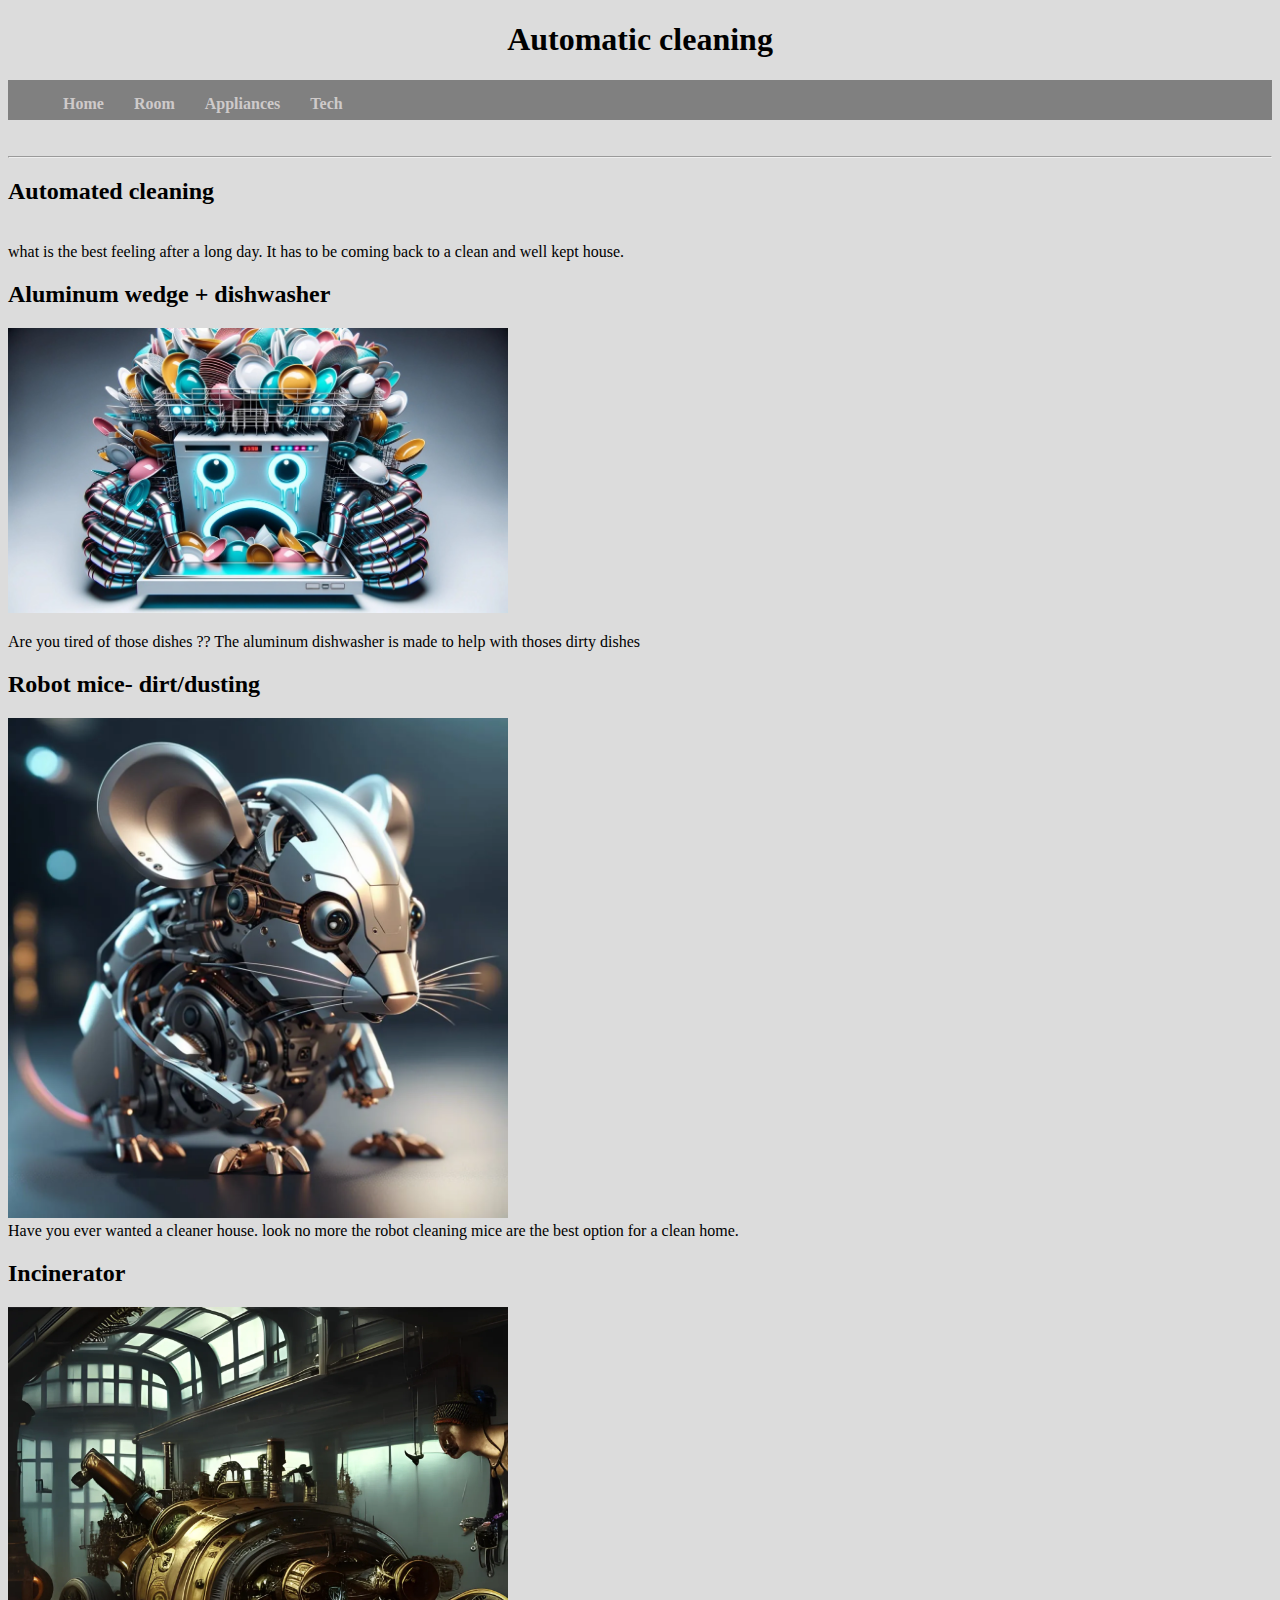
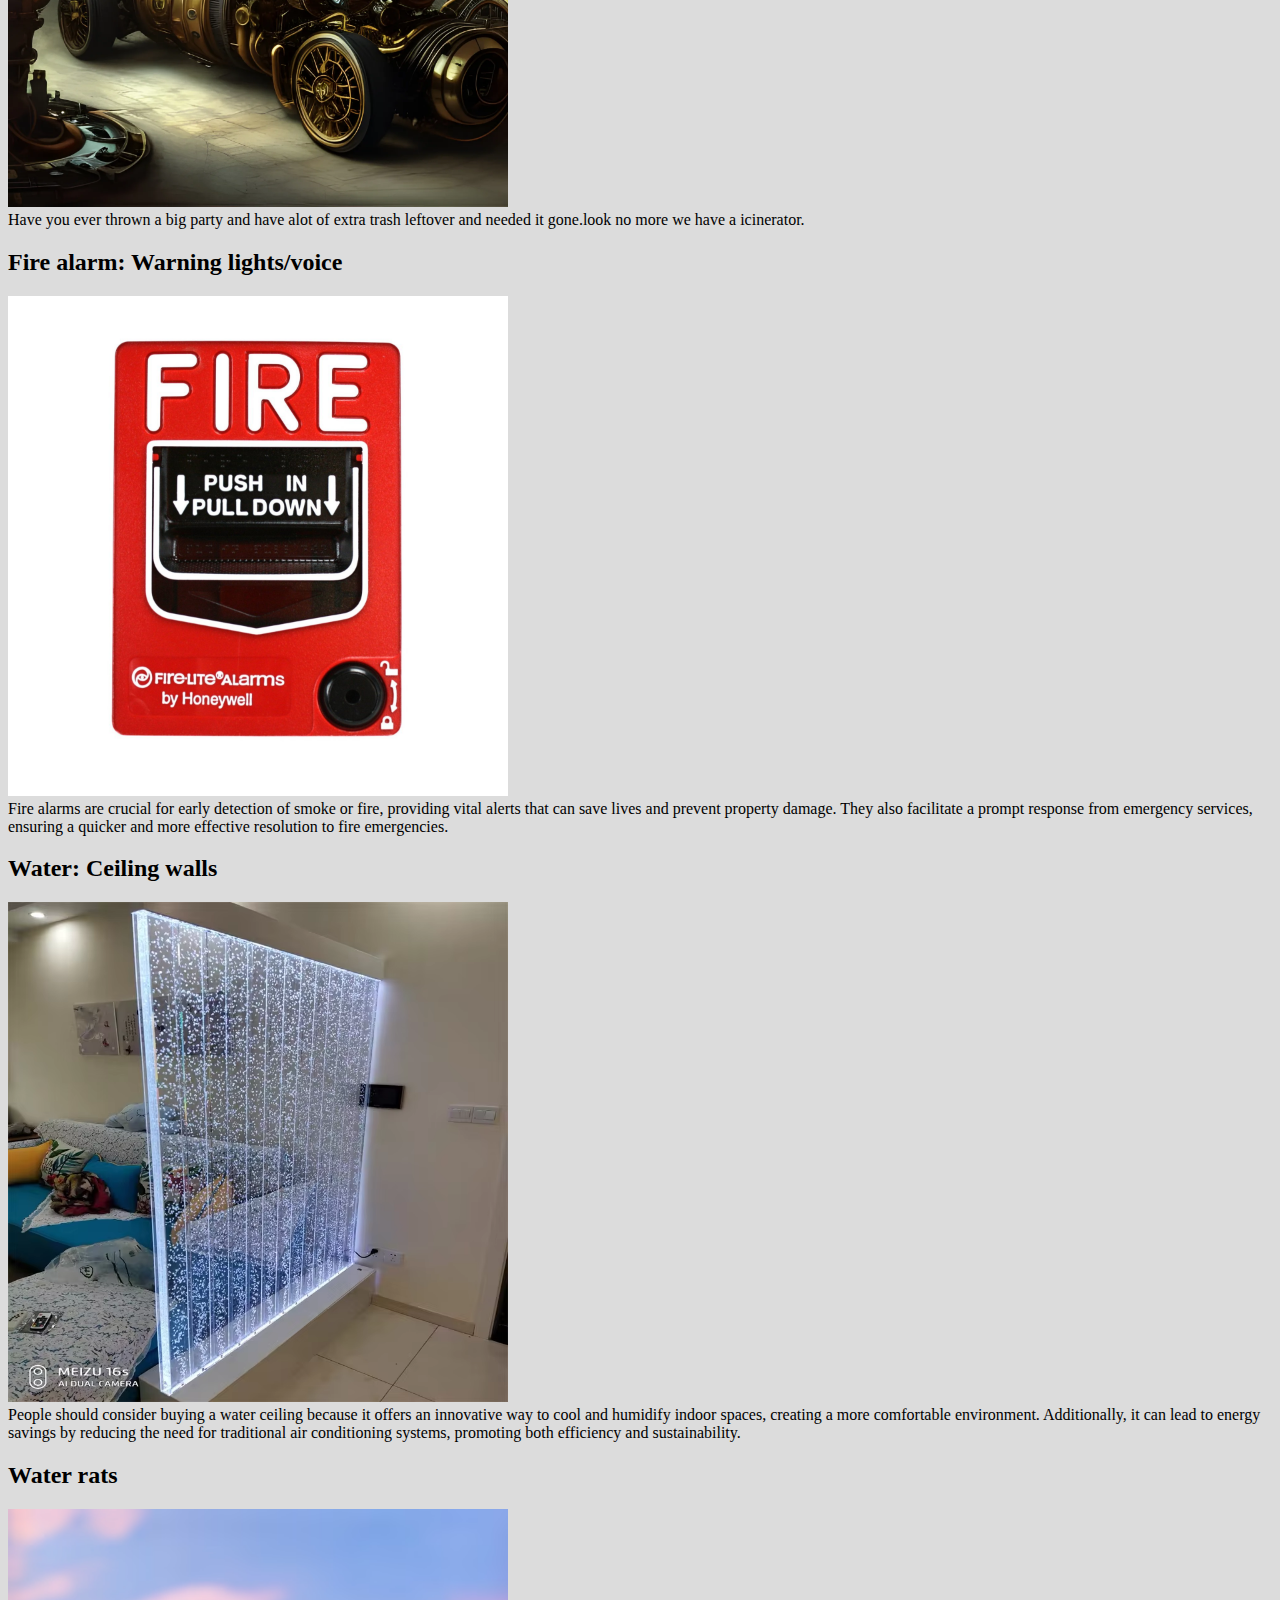
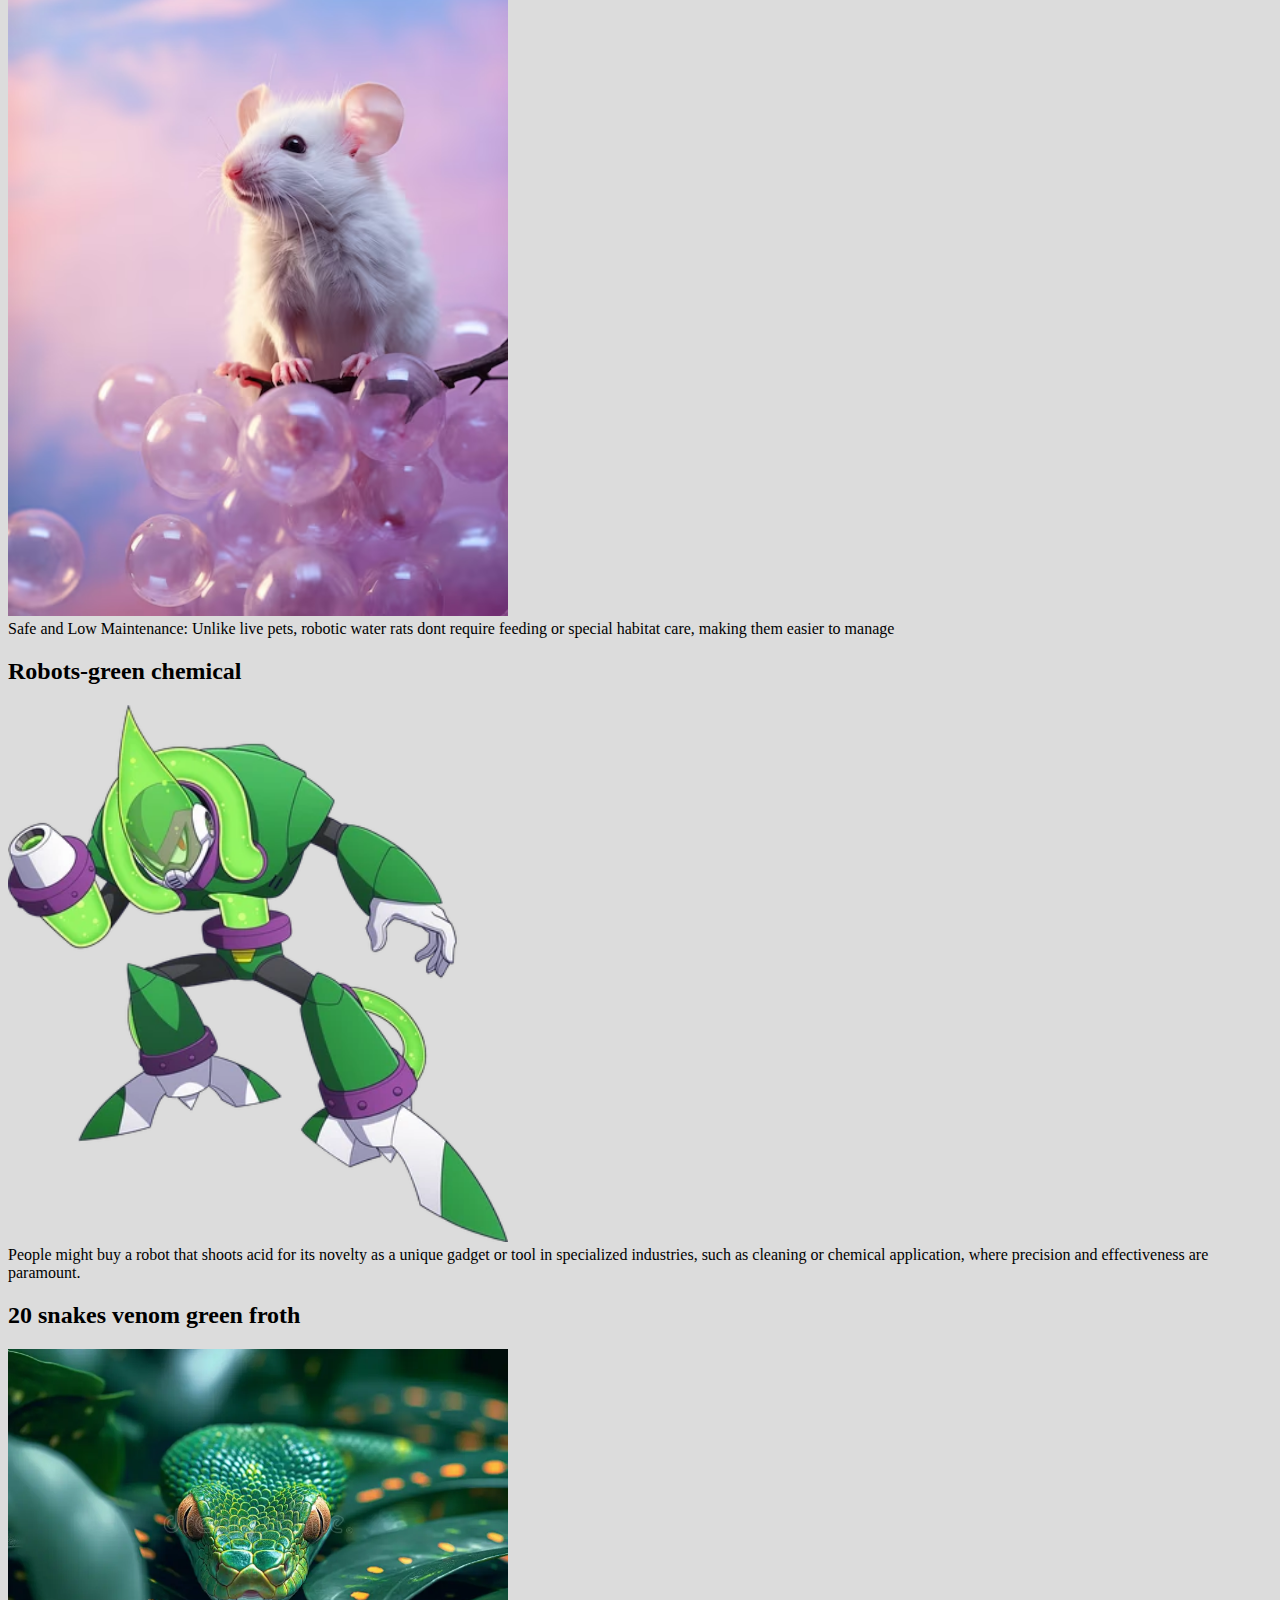
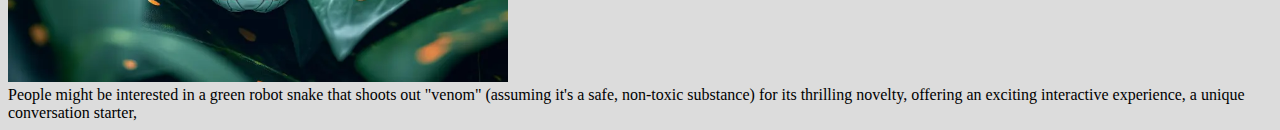
<file: new look/index.html>
<!DOCTYPE html>
<html> 
<head charset='UTF-8'></head>
<Body>
   <h1>Automatic cleaning</h1> 
   <meta charset="UTF-8">
   <link rel="stylesheet"href="flex.css">
      </head>
      <body>
        <nav class="navbar">
            <ul>
                <li><a href="/home/Home.html">Home</a></li>
                <li> <a href="/rooms/index.html">Room</a></li>
                <li> <a href="/new look/">Appliances</a></li>
                <li>   <a href="/pictures/">Tech</a></li>
                
        </ul>
    </nav>
<br>
<hr>
<h2>Automated cleaning</h2>
<br>
what is the best feeling after a long day. It has to be coming back to a clean and well kept house.
<section class="content half">
    <h2 class="iu">Aluminum wedge + dishwasher</h2>
</section>


    <img src="dishwasher.jpg" alt="small"width="500"hight=177>
    <br>
    <div class="ligma">
    <p class="ligma">Are you tired of those dishes ?? The aluminum dishwasher is made to help with thoses dirty dishes</p>
    </div>
<h2>Robot mice- dirt/dusting</h2>
<img src="mouse.webp"  alt="small"width="500"hight=177>
<br>
Have you ever wanted a cleaner house. look no more the robot cleaning mice are the best option for a clean home.
<h2>Incinerator</h2>
<img src="incinerator.webp" alt="small"width="500"hight=177>
<br>
Have you ever thrown a big party and have alot of extra trash leftover and needed it gone.look no more we have a icinerator.
<h2>Fire alarm: Warning lights/voice</h2>
<img src="fire.jpg" alt="small"width="500"hight=177>
<br>
Fire alarms are crucial for early detection of smoke or fire, providing vital alerts that can save lives and prevent property damage. They also facilitate a prompt response from emergency services, ensuring a quicker and more effective resolution to fire emergencies.
<H2>Water: Ceiling walls</H2>
<img src="water wall.avif"  alt="small"width="500"hight=177>
<br>
People should consider buying a water ceiling because it offers an innovative way to cool and humidify indoor spaces, creating a more comfortable environment. Additionally, it can lead to energy savings by reducing the need for traditional air conditioning systems, promoting both efficiency and sustainability.
<h2>Water rats</h2>
<img src="water rats 2.avif"  alt="small"width="500"hight=177>
<br> 
Safe and Low Maintenance: Unlike live pets, robotic water rats dont require feeding or special habitat care, making them easier to manage
<h2>Robots-green chemical</h2>
<img src="mega robot.webp"  alt="small"width="500"hight=177>
<br>
People might buy a robot that shoots acid for its novelty as a unique gadget or tool in specialized industries, such as cleaning or chemical application, where precision and effectiveness are paramount.
<h2>20 snakes venom green froth</h2>
<img src="green snake.webp"  alt="small"width="500"hight=177>
<br>
People might be interested in a green robot snake that shoots out "venom" (assuming it's a safe, non-toxic substance) for its thrilling novelty, offering an exciting interactive experience, a unique conversation starter,
<body style="background-color: gainsboro ;">
    
        </body>









</html>
</file>
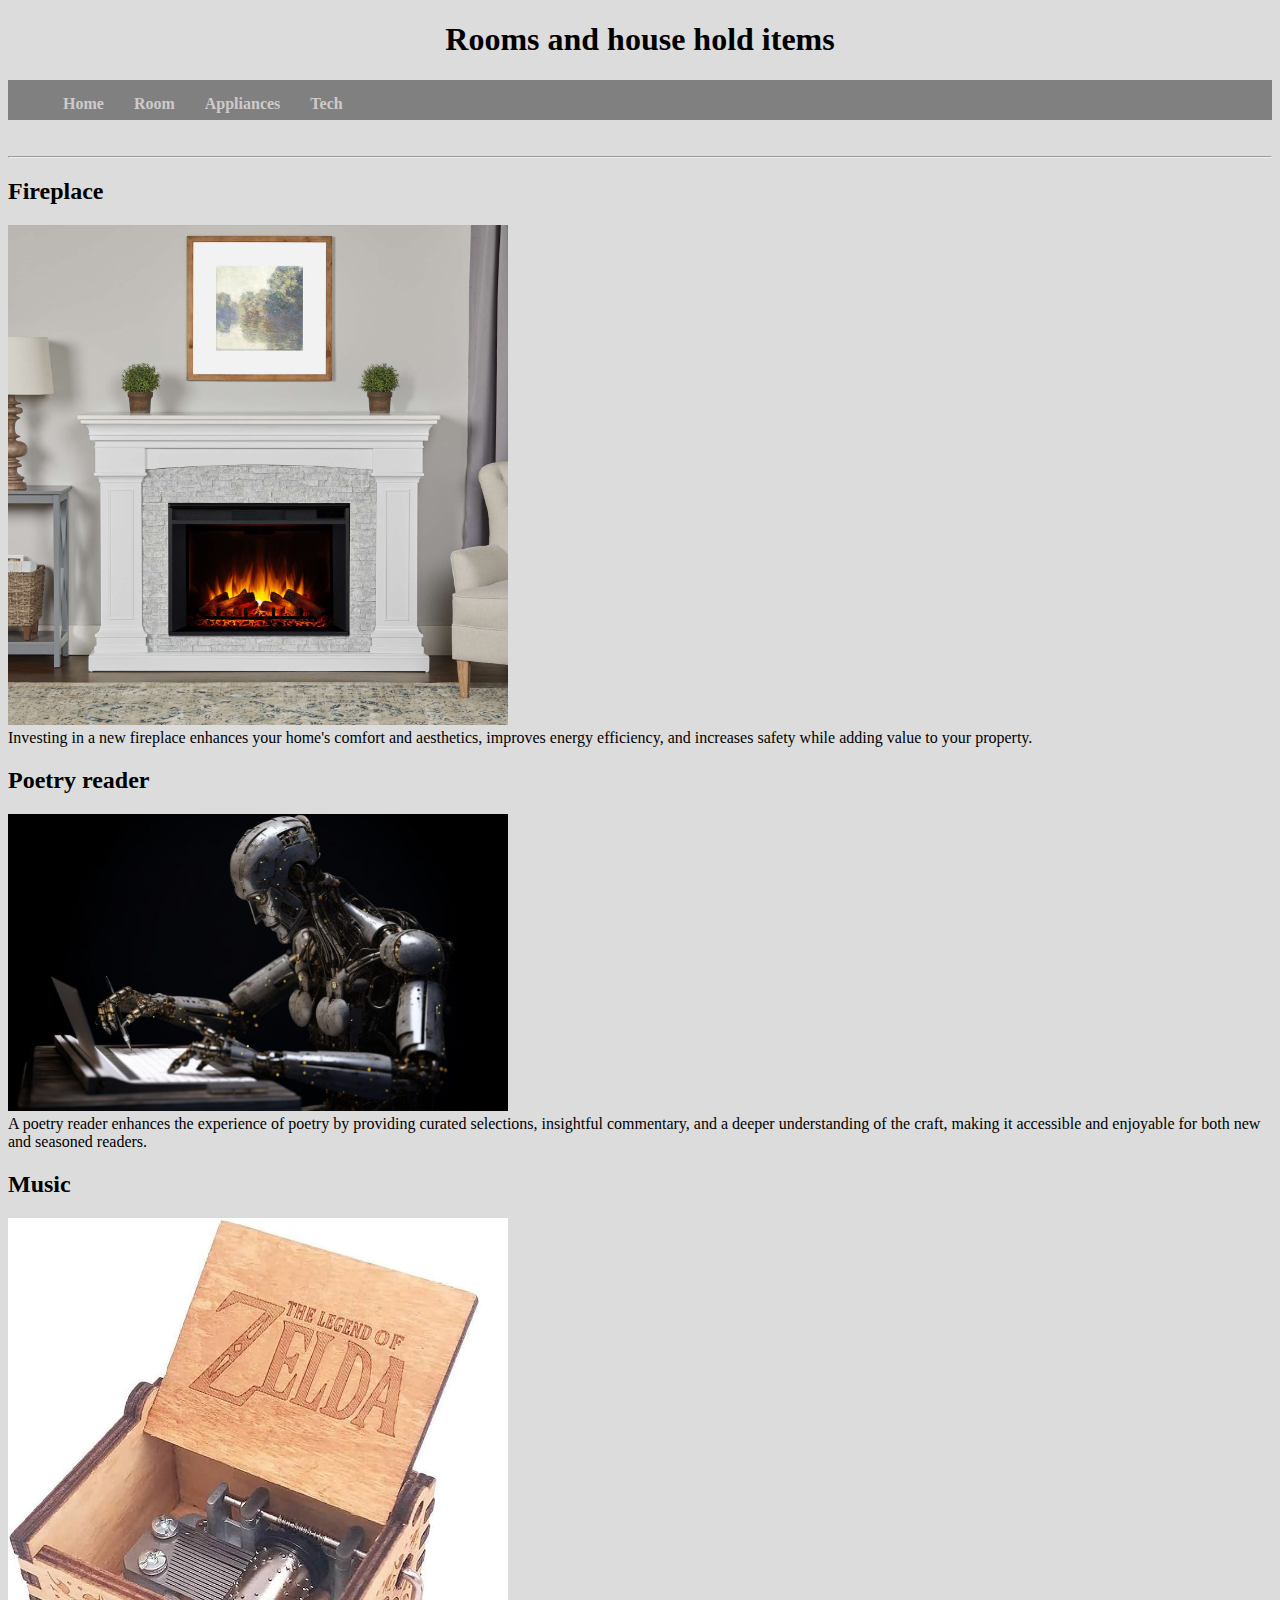
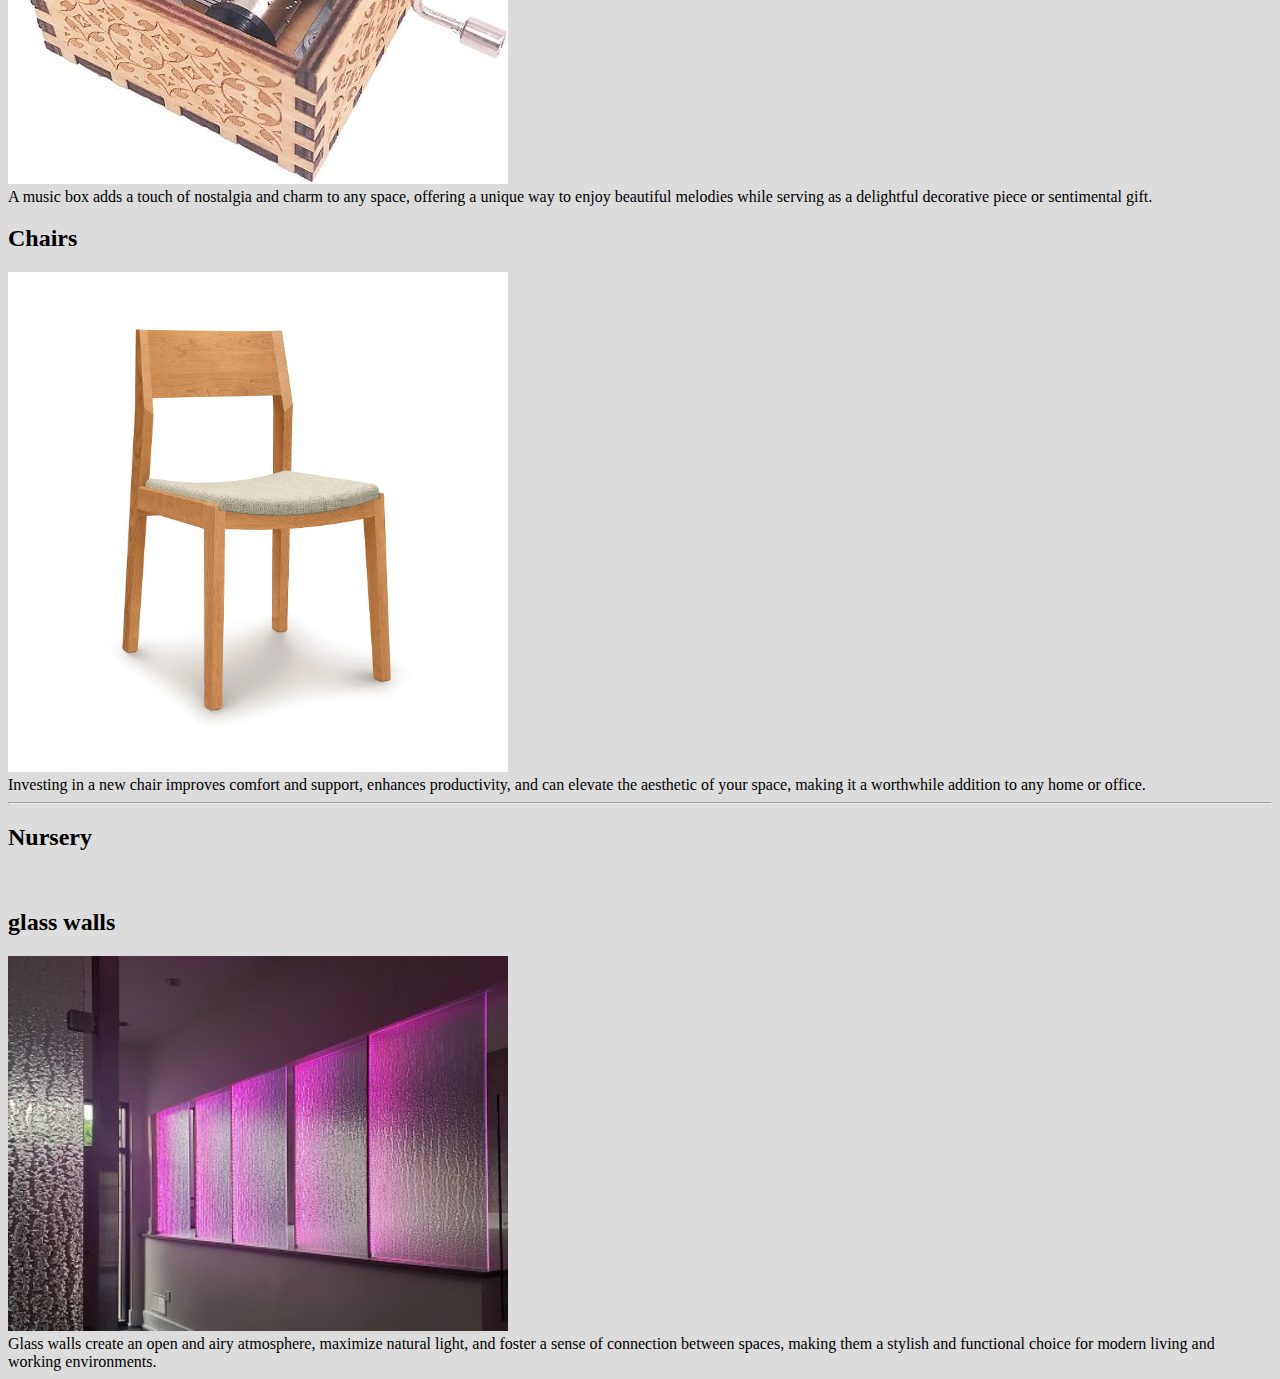
<file: rooms/index.html>
<!DOCTYPE html>
<html> 
<head charset='UTF-8'></head>
<Body>
   <h1> Rooms and house hold items </h1> 
   <meta charset="UTF-8">
   <link rel="stylesheet"href="flex.css">
      </head>
      <body>
    
        <nav class="navbar">
            <ul>
                <li><a href="/home/Home.html">Home</a></li>
                <li> <a href="/rooms/index.html">Room</a></li>
                <li> <a href="/new look/">Appliances</a></li>
                <li>   <a href="/pictures/">Tech</a></li>
                    </a>
        </ul>
    </nav>
</body>
<br>
<hr>
<h2>Fireplace</h2>
<img src="fireplaces.jpg"  alt="small"width="500"hight=177> 
<br>
Investing in a new fireplace enhances your home's comfort and aesthetics, improves energy efficiency, and increases safety while adding value to your property.
<h2>Poetry reader</h2>
<img src="poetry reader 2.jpg" alt="small"width="500"hight=177>
<br>
A poetry reader enhances the experience of poetry by providing curated selections, insightful commentary, and a deeper understanding of the craft, making it accessible and enjoyable for both new and seasoned readers.
<h2>Music</h2>
<img src="music box.jpg" alt="small"width="500"hight=177>
<br>
A music box adds a touch of nostalgia and charm to any space, offering a unique way to enjoy beautiful melodies while serving as a delightful decorative piece or sentimental gift.
<h2>Chairs</h2>
<img src="the chair.webp" alt="small"width="500"hight=177>
<br>
Investing in a new chair improves comfort and support, enhances productivity, and can elevate the aesthetic of your space, making it a worthwhile addition to any home or office.
<br>
<hr>
<h2>Nursery</h2>
<br>
<H2>glass walls</H2>
<img src="glass walls.jpg" alt="small"width="500"hight=177>
<br>
Glass walls create an open and airy atmosphere, maximize natural light, and foster a sense of connection between spaces, making them a stylish and functional choice for modern living and working environments.

<body style="background-color: gainsboro ;">
         
      </body>


</html>
</file>
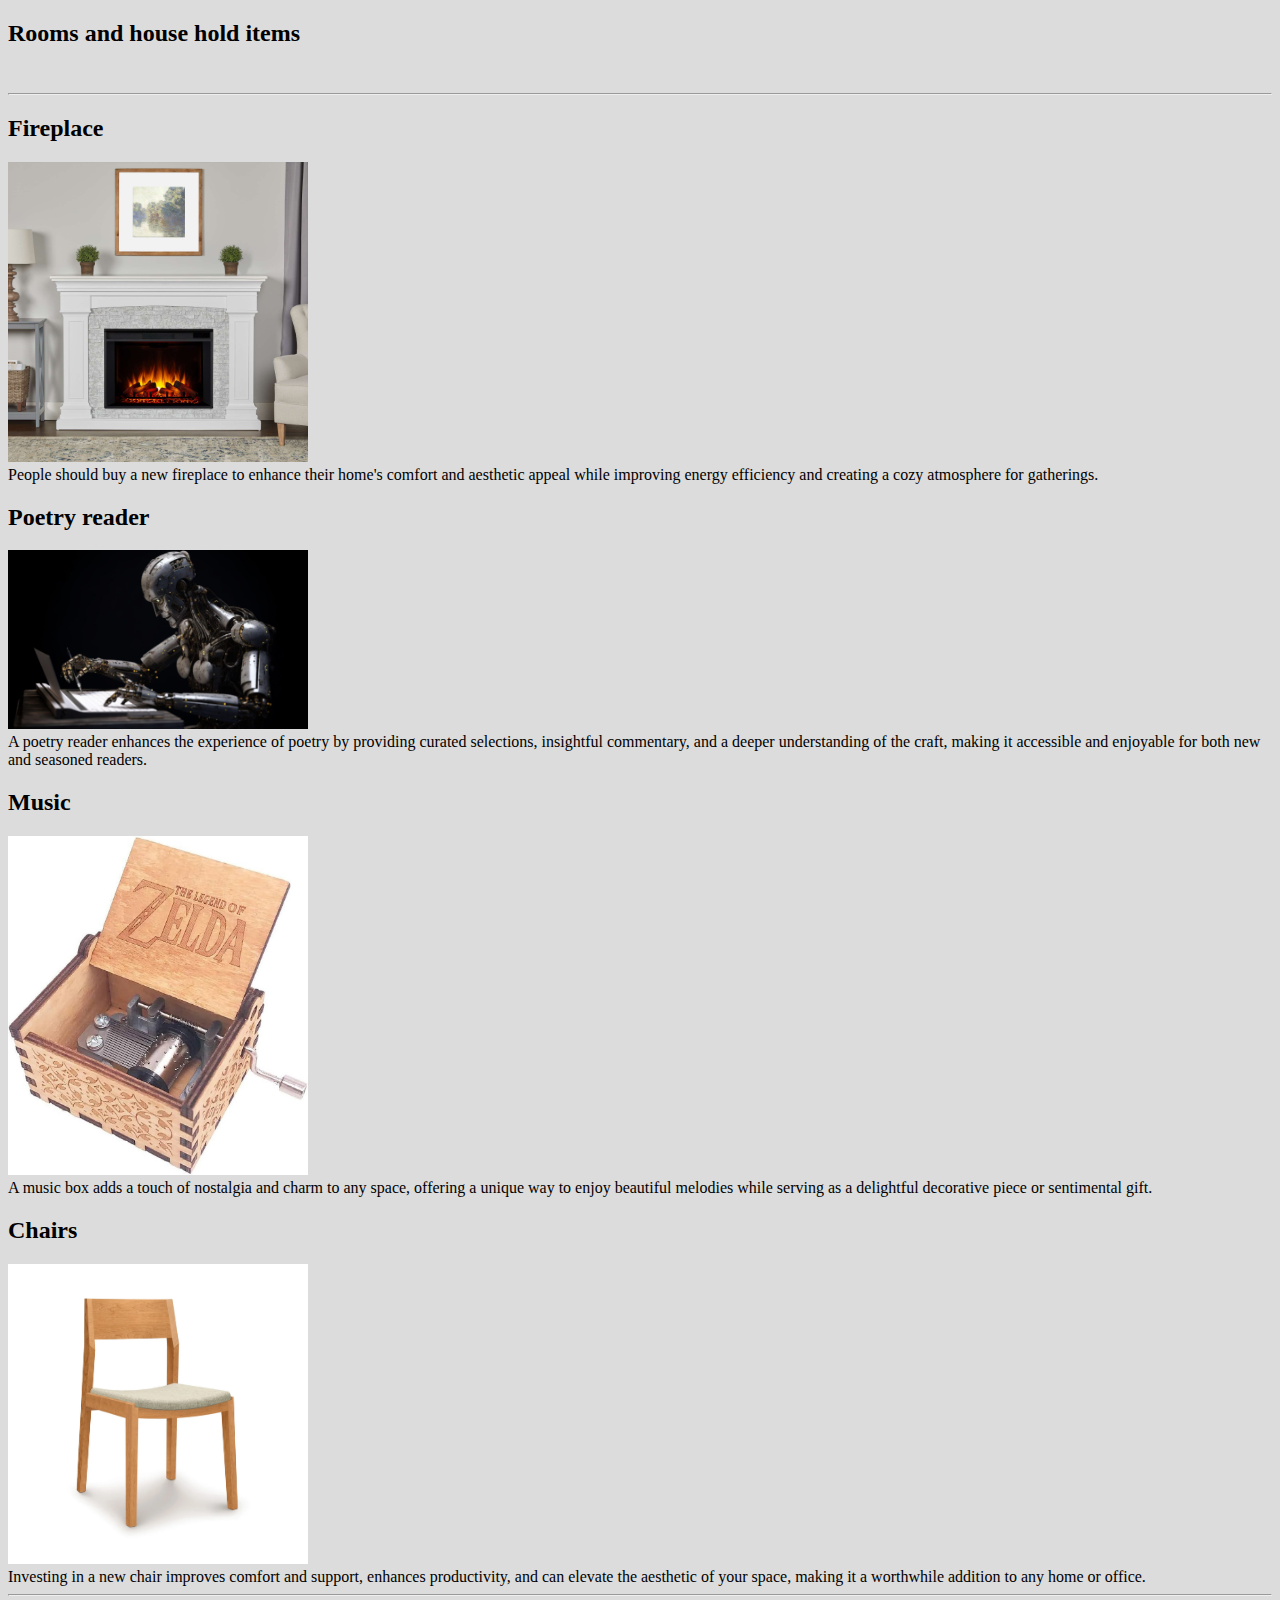
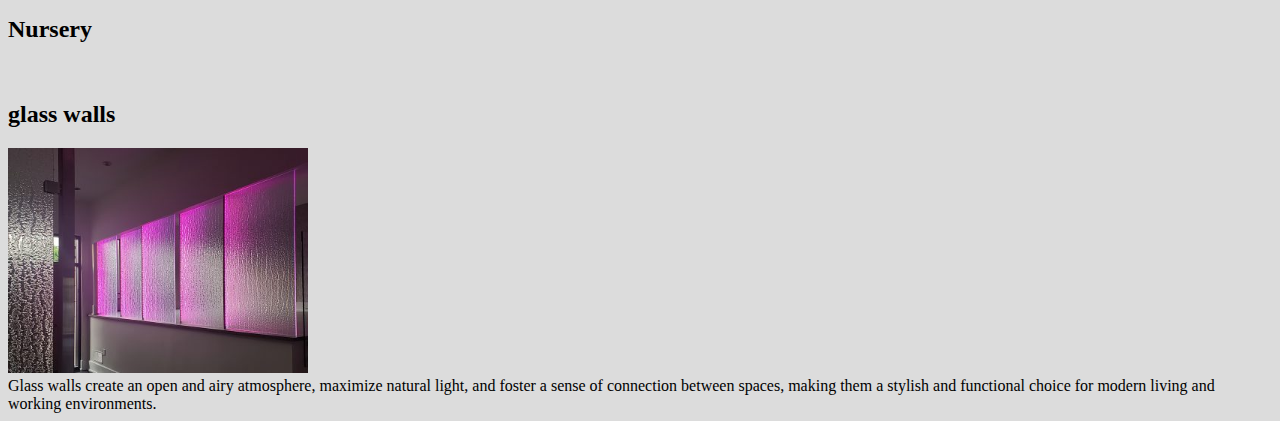
<file: .vscode/rooms/index.html>
<!DOCTYPE html>
<html> 
<head charset='UTF-8'></head>
<Body>
   <h2> Rooms and house hold items </h2> 

</body>
<br>
<hr>
<h2>Fireplace</h2>
<img src="fireplaces.jpg"  alt="small"width="300"hight=177> 
<br>
People should buy a new fireplace to enhance their home's comfort and aesthetic appeal while improving energy efficiency and creating a cozy atmosphere for gatherings.
<h2>Poetry reader</h2>
<img src="poetry reader 2.jpg" alt="small"width="300"hight=177>
<br>
A poetry reader enhances the experience of poetry by providing curated selections, insightful commentary, and a deeper understanding of the craft, making it accessible and enjoyable for both new and seasoned readers.
<h2>Music</h2>
<img src="music box.jpg" alt="small"width="300"hight=177>
<br>
A music box adds a touch of nostalgia and charm to any space, offering a unique way to enjoy beautiful melodies while serving as a delightful decorative piece or sentimental gift.
<h2>Chairs</h2>
<img src="the chair.webp" alt="small"width="300"hight=177>
<br>
Investing in a new chair improves comfort and support, enhances productivity, and can elevate the aesthetic of your space, making it a worthwhile addition to any home or office.
<br>
<hr>
<h2>Nursery</h2>
<br>
<H2>glass walls</H2>
<img src="glass walls.jpg" alt="small"width="300"hight=177>
<br>
Glass walls create an open and airy atmosphere, maximize natural light, and foster a sense of connection between spaces, making them a stylish and functional choice for modern living and working environments.

<body style="background-color: gainsboro ;">
         
      </body>


</html>
</file>
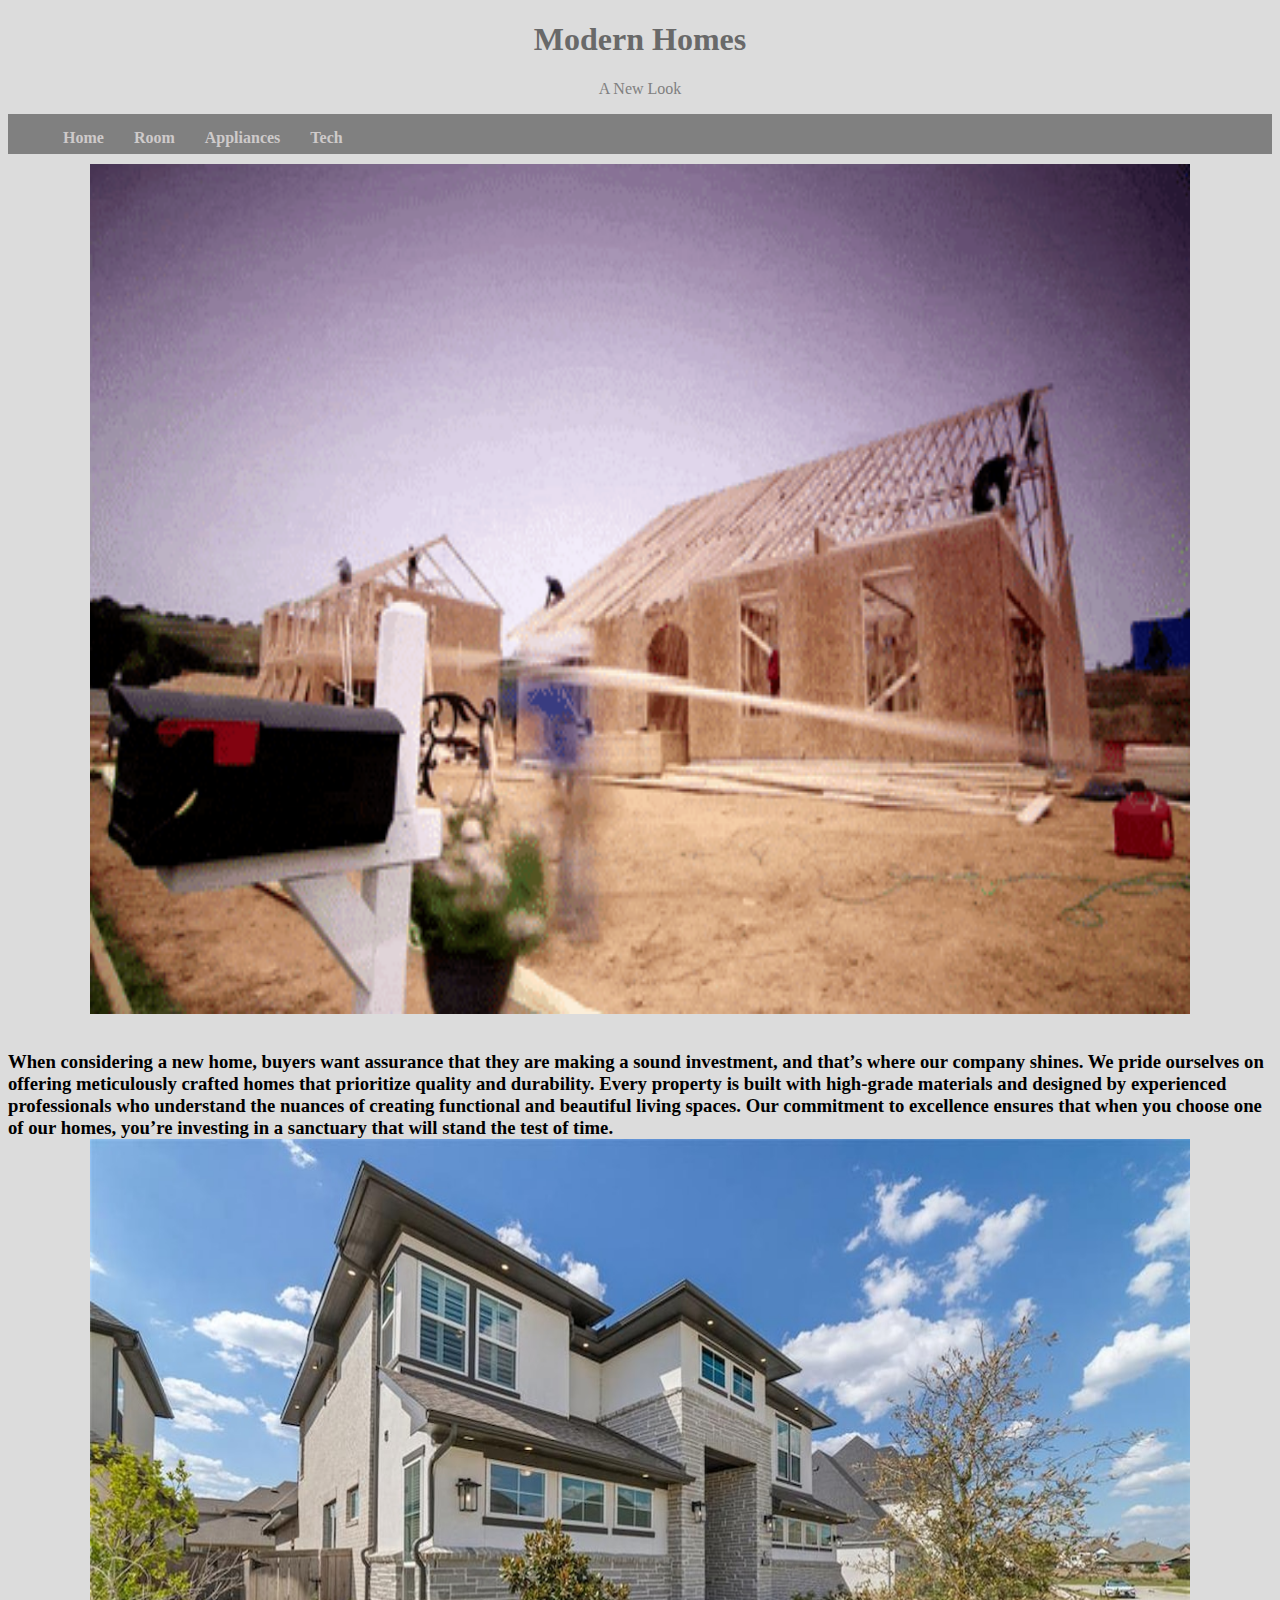
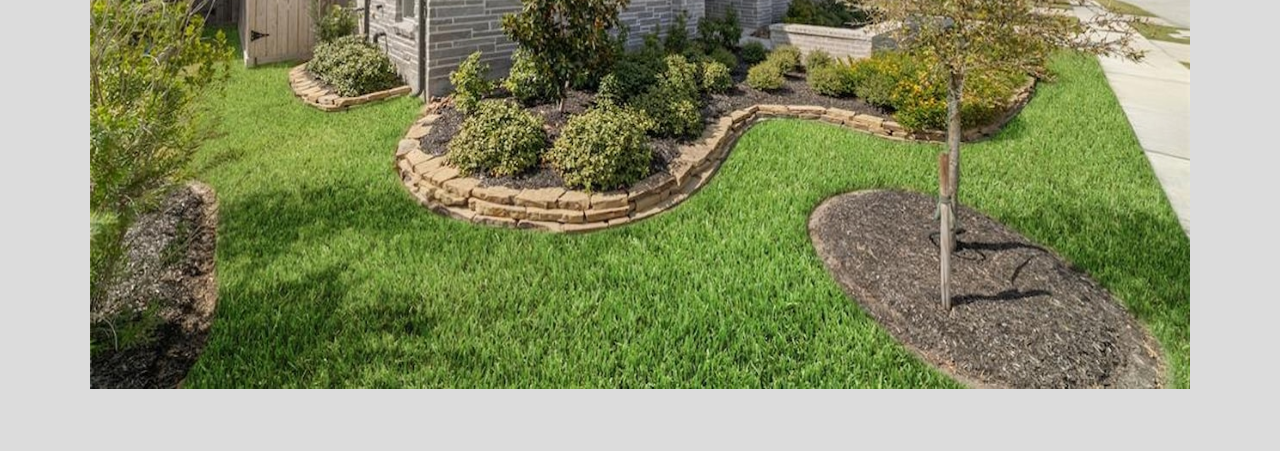
<file: home/Home.html>
<!DOCTYPE html> 
<html lang="en-us">
    <head>
<meta charset="UTF-8">
     <link rel="stylesheet"href="flex.css">
        </head>
        <html>
            <head>
            <style>
              h1 {color:dimgrey;}
              p {color:grey;}
            </style>
            </head>
            <body>
            
            <h1>Modern Homes </h1>
            <p>A New Look </p>
            
            </body>
            </html>
        <body>
      
            <nav class="navbar">
                <ul>
                    <li><a href="/home/">Home</a></li>
                    <li> <a href="/rooms/index.html">Room</a></li>
                    <li> <a href="/new look/">Appliances</a></li>
                    <li>   <a href="/pictures/">Tech</a></li>
                        </a>
            </ul>
        </nav>
       
        </nav>
        <body style="background-color: gainsboro ;">             
       <img src="house building gif.gif"width="1100"height=850 alt="house" class="House-class" style="display:block;margin:auto;">
       <br>
       <h3>When considering a new home, buyers want assurance that they are making a sound investment, and that’s where our company shines. We pride ourselves on offering meticulously crafted homes that prioritize quality and durability. Every property is built with high-grade materials and designed by experienced professionals who understand the nuances of creating functional and beautiful living spaces. Our commitment to excellence ensures that when you choose one of our homes, you’re investing in a sanctuary that will stand the test of time.
<br>    
        <border><img src="house page 2.jpg" width="1100"height=850 alt="house" class="House-class" style="display:block;margin:auto;"></border>
    <br>
    <br>

    <html>
     
    
</body>
</file>
<file: new look/flex.css>
.center {
    display: flex;
    justify-content: center;
    align-items: center;
}

.navbar {
    list-style-type: none;
    margin: 0;
    padding: 0;
    display: flex;
}
 
.navbar ul{
    list-style-type: none;
    background-color: grey;(144, 117, 83)
    padding: 0px;
    margin: 0px;
    overflow: hidden;
    float:left;
        list-style: none;
        font-weight: bold;
        margin-bottom: 10px;
        width: 100%;
        text-align: center;
        background-color : grey;
        height:40px;
        
}



.navbar a{
    color:rgb(206, 202, 202);
    text-decoration: none;
    padding: 15px;
    display: block;
    text-align: center;
}

.navbar li{
    text-align: center;
float: left;

}
h1{
    text-align: center;
}
</file>
<file: rooms/flex.css>
.center {
    display: flex;
    justify-content: center;
    align-items: center;
}

.navbar {
    list-style-type: none;
    margin: 0;
    padding: 0;
    display: flex;
}
 
.navbar ul{
    list-style-type: none;
    background-color: grey;(144, 117, 83)
    padding: 0px;
    margin: 0px;
    overflow: hidden;
    float:left;
        list-style: none;
        font-weight: bold;
        margin-bottom: 10px;
        width: 100%;
        text-align: center;
        background-color : grey;
        height:40px;
        
}



.navbar a{
    color:rgb(206, 202, 202);
    text-decoration: none;
    padding: 15px;
    display: block;
    text-align: center;
}

.navbar li{
    text-align: center;
float: left;

}
h1{
    text-align: center;
}
</file>
<file: home/flex.css>
.center {
    display: flex;
    justify-content: center;
    align-items: center;
}

.navbar {
    list-style-type: none;
    margin: 0;
    padding: 0;
    display: flex;
}
 
.navbar ul{
    list-style-type: none;
    background-color: grey;(144, 117, 83)
    padding: 0px;
    margin: 0px;
    overflow: hidden;
    float:left;
        list-style: none;
        font-weight: bold;
        margin-bottom: 10px;
        width: 100%;
        text-align: center;
        background-color : grey;
        height:40px;
        
}



.navbar a{
    color:rgb(206, 202, 202);
    text-decoration: none;
    padding: 15px;
    display: block;
    text-align: center;
}

.navbar li{
    text-align: center;
float: left;

}

.words {
    
}

p {
    text-align: center;
    }
h1{
    text-align: center;
}

div {
    border: 5px solid black;
    }
</file>
